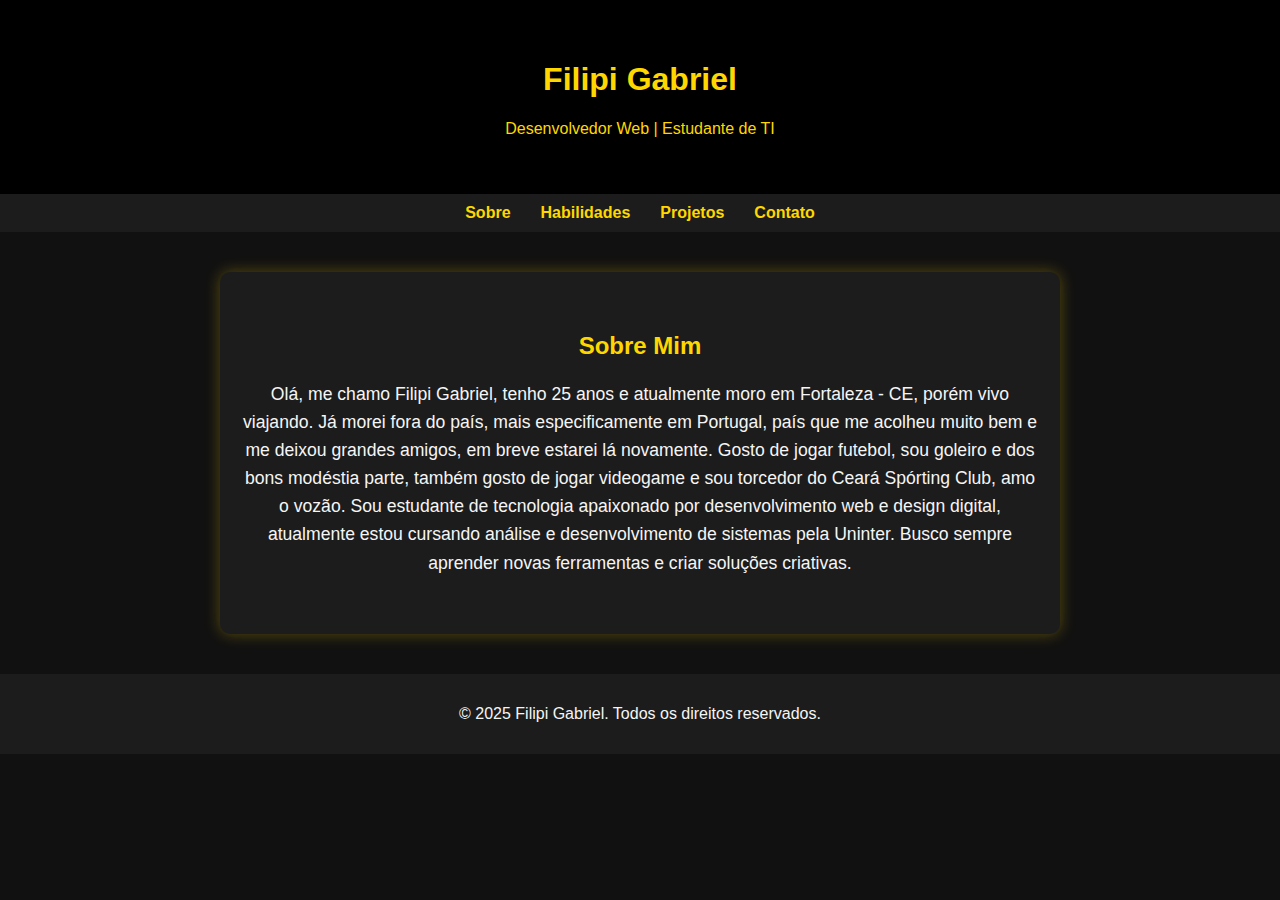
<file: index.html>
<!DOCTYPE html>
<html lang="pt-br">
<head>
  <meta charset="UTF-8">
  <meta name="viewport" content="width=device-width, initial-scale=1.0">
  <title>Filipi Gabriel</title>
  <link rel="stylesheet" href="estilo.css">
  <link rel="stylesheet" href="https://cdnjs.cloudflare.com/ajax/libs/font-awesome/6.5.0/css/all.min.css">
</head>
<body>
  <header>
    <div class="container">
      <h1>Filipi Gabriel</h1>
      <p>Desenvolvedor Web | Estudante de TI</p>
    </div>
  </header>

  <nav>
    <ul>
      <li><a href="index.html">Sobre</a></li>
      <li><a href="habilidades.html">Habilidades</a></li>
      <li><a href="projetos.html">Projetos</a></li>
      <li><a href="contato.html">Contato</a></li>
    </ul>
  </nav>

  <section id="sobre" class="container">
    <h2>Sobre Mim</h2>
    <p>Olá, me chamo Filipi Gabriel, tenho 25 anos e atualmente moro em Fortaleza - CE, porém vivo viajando. Já morei fora do país, mais especificamente em Portugal, país que me acolheu muito bem e me deixou grandes amigos, em breve estarei lá novamente. Gosto de jogar futebol, sou goleiro e dos bons modéstia parte, também gosto de jogar videogame e sou torcedor do Ceará Spórting Club, amo o vozão. Sou estudante de tecnologia apaixonado por desenvolvimento web e design digital, atualmente estou cursando análise e desenvolvimento de sistemas pela Uninter. Busco sempre aprender novas ferramentas e criar soluções criativas.</p>
  </section>

  <footer>
    <p>&copy; 2025 Filipi Gabriel. Todos os direitos reservados.</p>
  </footer>
</body>
</html>
</file>
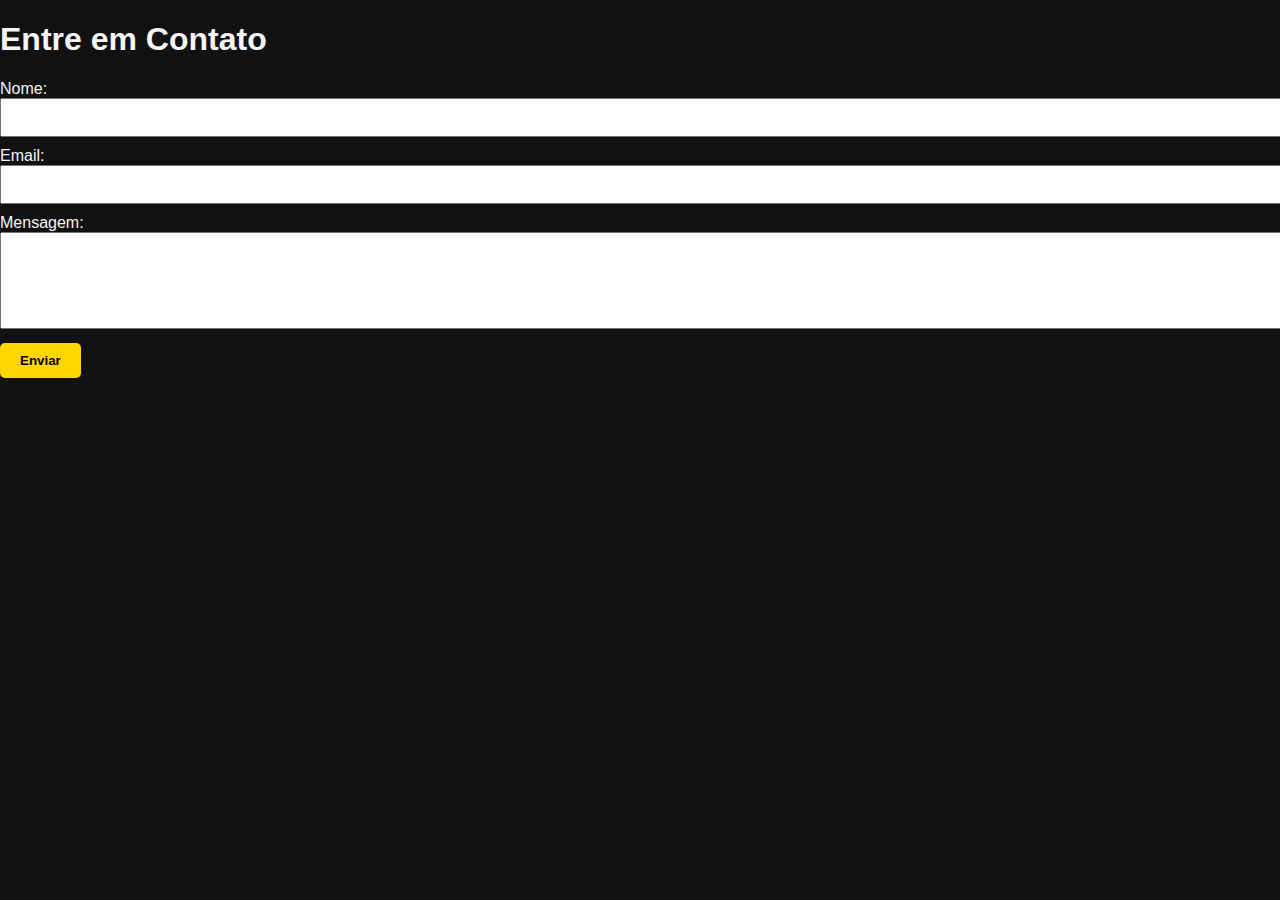
<file: contato.html>
<!DOCTYPE html>
<html lang="pt-br">
<head>
  <meta charset="UTF-8">
  <title>Contato</title>
  <link rel="stylesheet" href="estilo.css">
</head>
<body>

  <h1>Entre em Contato</h1>

  <form id="form-contato" action="https://formsubmit.co/filipicavalcante30@gmail.com" method="POST">
    <label for="name">Nome:</label>
    <input type="text" id="name" name="name" required>

    <label for="email">Email:</label>
    <input type="email" id="email" name="email" required>

    <label for="message">Mensagem:</label>
    <textarea id="message" name="message" rows="5" required></textarea>

    <button type="submit">Enviar</button>

    <input type="hidden" name="_next" value="https://filipicaval.github.io/portfolio-filipi/">
    <input type="hidden" name="_captcha" value="false">
  </form>

  <div id="mensagem-sucesso" style="display:none; color:green; margin-top:20px;">
    ✅ Sua mensagem foi enviada com sucesso!
  </div>
  <script src="action.js"></script>
    
    </body>

  </html>
</file>
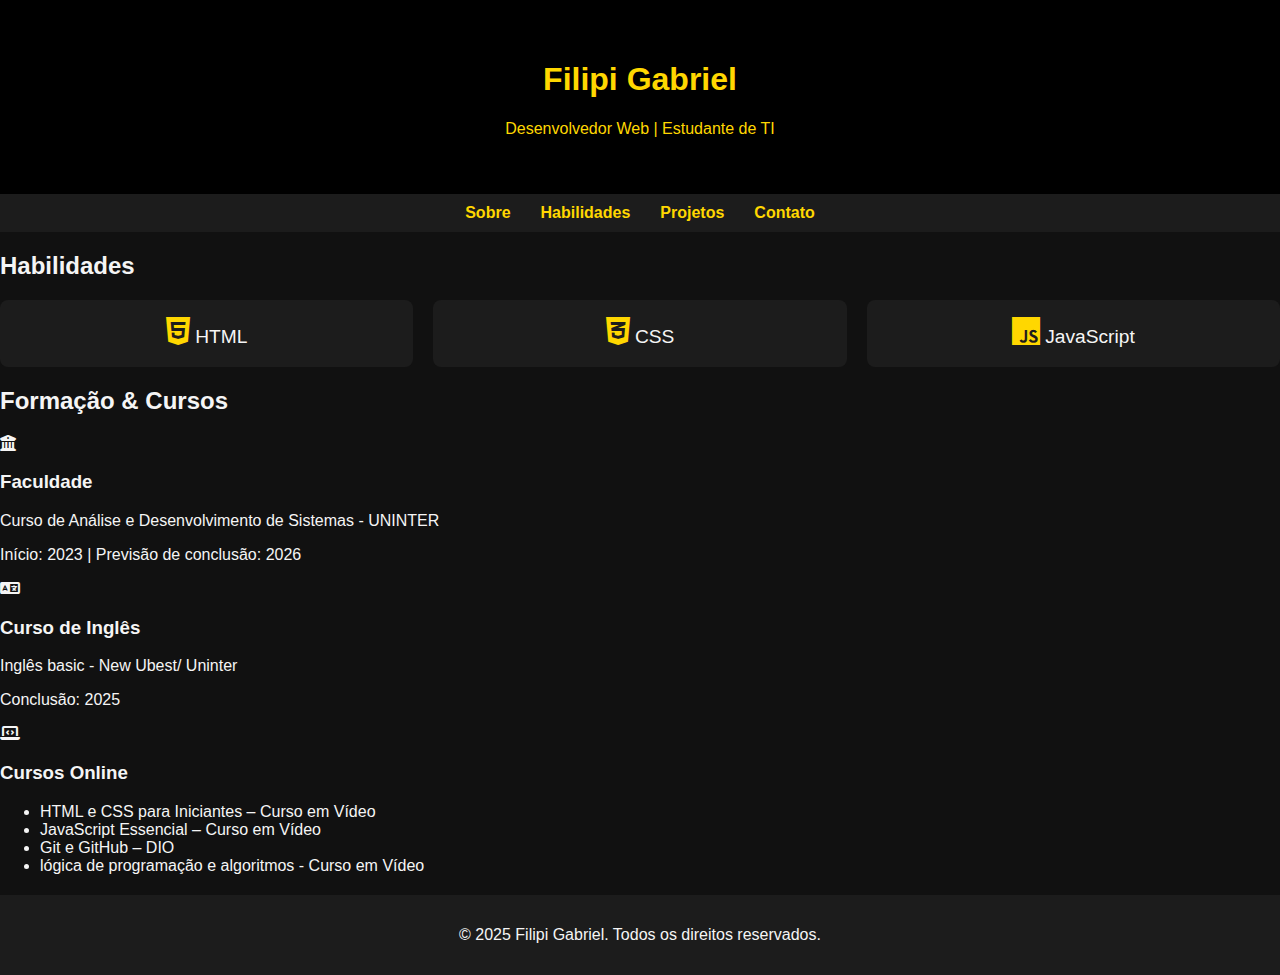
<file: habilidades.html>
<!DOCTYPE html>
<html lang="pt-br">
<head>
  <meta charset="UTF-8">
  <meta name="viewport" content="width=device-width, initial-scale=1.0">
  <title>Habilidades - Filipi</title>
  <link rel="stylesheet" href="estilo.css">
  <link rel="stylesheet" href="https://cdnjs.cloudflare.com/ajax/libs/font-awesome/6.5.0/css/all.min.css">
</head>
<body>
  <header>
    <div class="container">
      <h1>Filipi Gabriel</h1>
      <p>Desenvolvedor Web | Estudante de TI</p>
    </div>
  </header>

  <nav>
    <ul>
      <li><a href="index.html">Sobre</a></li>
      <li><a href="habilidades.html">Habilidades</a></li>
      <li><a href="projetos.html">Projetos</a></li>
      <li><a href="contato.html">Contato</a></li>
    </ul>
  </nav>

  <section id="habilidades" class="container">
    <h2>Habilidades</h2>
    <div class="skills">
      <div><i class="fab fa-html5"></i> HTML</div>
      <div><i class="fab fa-css3-alt"></i> CSS</div>
      <div><i class="fab fa-js"></i> JavaScript</div>
    </div>
  </section>

  <section id="formacao" class="container">
  <h2>Formação & Cursos</h2>
  <div class="formacao-lista">
    <div class="formacao-item">
      <i class="fas fa-university"></i>
      <h3>Faculdade</h3>
      <p>Curso de Análise e Desenvolvimento de Sistemas - UNINTER</p>
      <p>Início: 2023 | Previsão de conclusão: 2026</p>
    </div>

    <div class="formacao-item">
      <i class="fas fa-language"></i>
      <h3>Curso de Inglês</h3>
      <p>Inglês basic - New Ubest/ Uninter</p>
      <p>Conclusão: 2025</p>
  
    </div>

    <div class="formacao-item">
      <i class="fas fa-laptop-code"></i>
      <h3>Cursos Online</h3>
      <ul>
        <li>HTML e CSS para Iniciantes – Curso em Vídeo</li>
        <li>JavaScript Essencial – Curso em Vídeo</li>
        <li>Git e GitHub – DIO</li>
        <li>lógica de programação e algoritmos - Curso em Vídeo</li>
      </ul>
    </div>
  </div>
</section>

  <footer>
    <p>&copy; 2025 Filipi Gabriel. Todos os direitos reservados.</p>
  </footer>
</body>
</html>
</file>
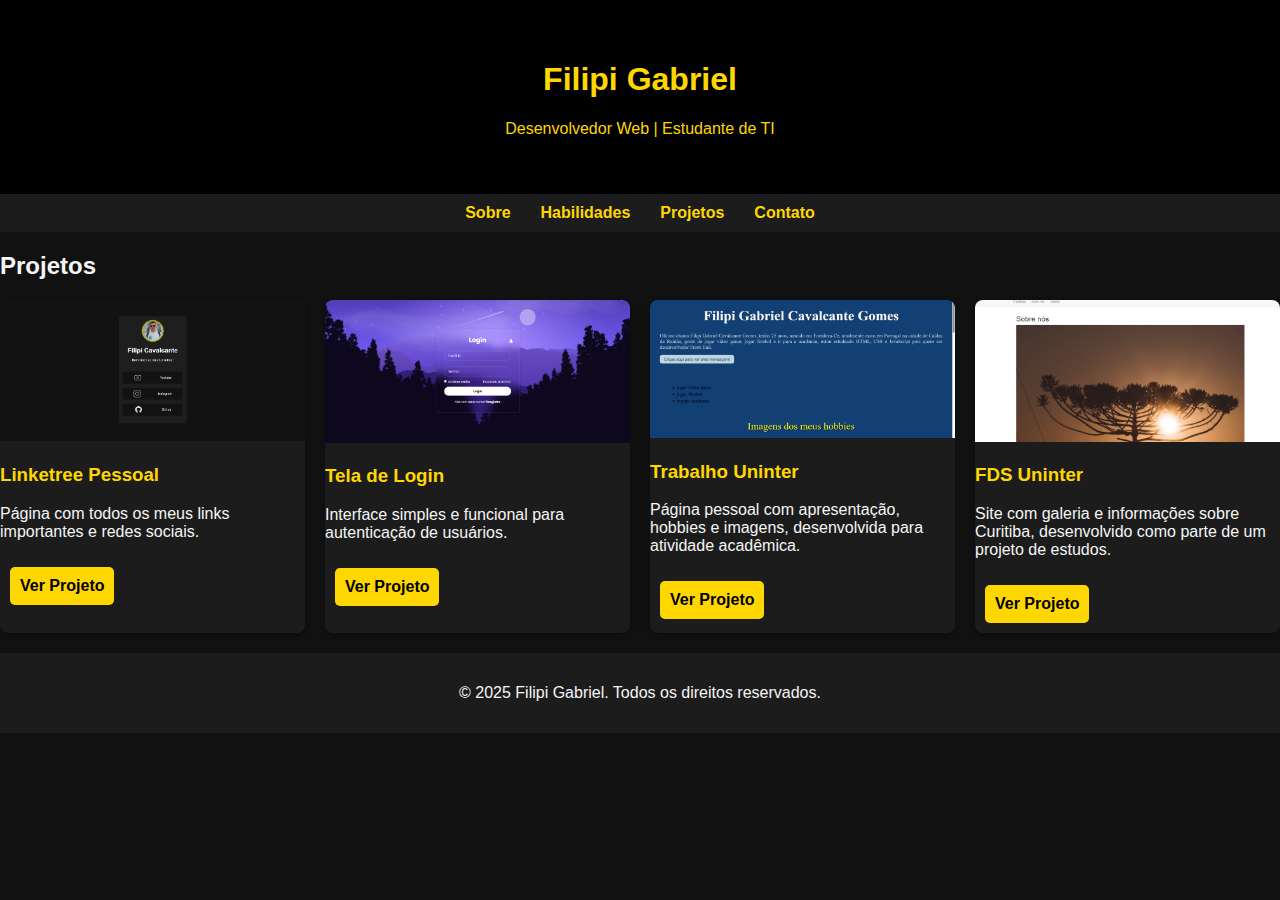
<file: projetos.html>
<!DOCTYPE html>
<html lang="pt-br">
<head>
  <meta charset="UTF-8">
  <meta name="viewport" content="width=device-width, initial-scale=1.0">
  <title>Projetos - Filipi</title>
  <link rel="stylesheet" href="estilo.css">
  <link rel="stylesheet" href="https://cdnjs.cloudflare.com/ajax/libs/font-awesome/6.5.0/css/all.min.css">
</head>
<body>
  <header>
    <div class="container">
      <h1>Filipi Gabriel</h1>
      <p>Desenvolvedor Web | Estudante de TI</p>
    </div>
  </header>

  <nav>
    <ul>
      <li><a href="index.html">Sobre</a></li>
      <li><a href="habilidades.html">Habilidades</a></li>
      <li><a href="projetos.html">Projetos</a></li>
      <li><a href="contato.html">Contato</a></li>
    </ul>
  </nav>

  <section id="projetos" class="container">
    <h2>Projetos</h2>
    <div class="grid">
      <div class="card">
        <img src="FOTOS/LINKETREE.PNG.png" alt="Linketree Pessoal">
        <h3>Linketree Pessoal</h3>
        <p>Página com todos os meus links importantes e redes sociais.</p>
        <a href="https://filipicaval.github.io/linketree/" target="_blank">Ver Projeto</a>
      </div>

      <div class="card">
        <img src="FOTOS/TELA LOGIN.PNG.png" alt="Tela de Login">
        <h3>Tela de Login</h3>
        <p>Interface simples e funcional para autenticação de usuários.</p>
        <a href="https://filipicaval.github.io/tela-login/" target="_blank">Ver Projeto</a>
      </div>

      <div class="card">
        <img src="FOTOS/TRABALHO UNINTER.PNG.png" alt="Trabalho Uninter">
        <h3>Trabalho Uninter</h3>
        <p>Página pessoal com apresentação, hobbies e imagens, desenvolvida para atividade acadêmica.</p>
        <a href="https://filipicaval.github.io/Trabalho-Uninter/" target="_blank">Ver Projeto</a>
      </div>

      <div class="card">
        <img src="FOTOS/fds uninte.png.png" alt="FDS Uninter">
        <h3>FDS Uninter</h3>
        <p>Site com galeria e informações sobre Curitiba, desenvolvido como parte de um projeto de estudos.</p>
        <a href="https://filipicaval.github.io/fds.uninter/" target="_blank">Ver Projeto</a>
      </div>
    </div>
  </section>

  <footer>
    <p>&copy; 2025 Filipi Gabriel. Todos os direitos reservados.</p>
  </footer>
</body>
</html>
</file>
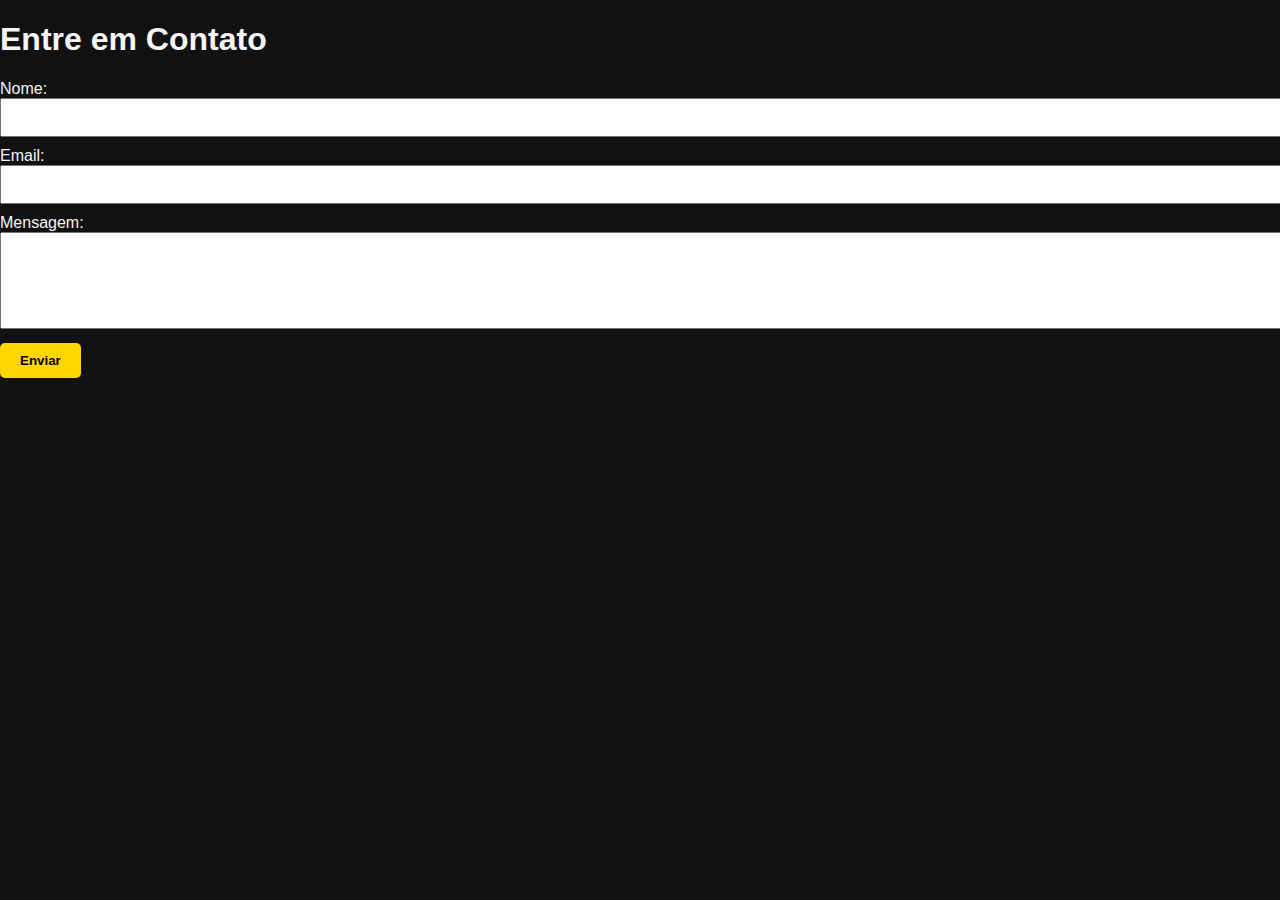
<file: meu portfolio/contato.html>
<!DOCTYPE html>
<html lang="pt-br">
<head>
  <meta charset="UTF-8">
  <title>Contato</title>
  <link rel="stylesheet" href="estilo.css">
</head>
<body>

  <h1>Entre em Contato</h1>

  <form id="form-contato" action="https://formsubmit.co/filipicavalcante30@gmail.com" method="POST">
    <label for="name">Nome:</label>
    <input type="text" id="name" name="name" required>

    <label for="email">Email:</label>
    <input type="email" id="email" name="email" required>

    <label for="message">Mensagem:</label>
    <textarea id="message" name="message" rows="5" required></textarea>

    <button type="submit">Enviar</button>

    <input type="hidden" name="_next" value="obrigado.html">
    <input type="hidden" name="_captcha" value="false">
  </form>

  <div id="mensagem-sucesso" style="display:none; color:green; margin-top:20px;">
    ✅ Sua mensagem foi enviada com sucesso!
  </div>
  <script src="action.js"></script>
    
    </body>
  </html>
</file>
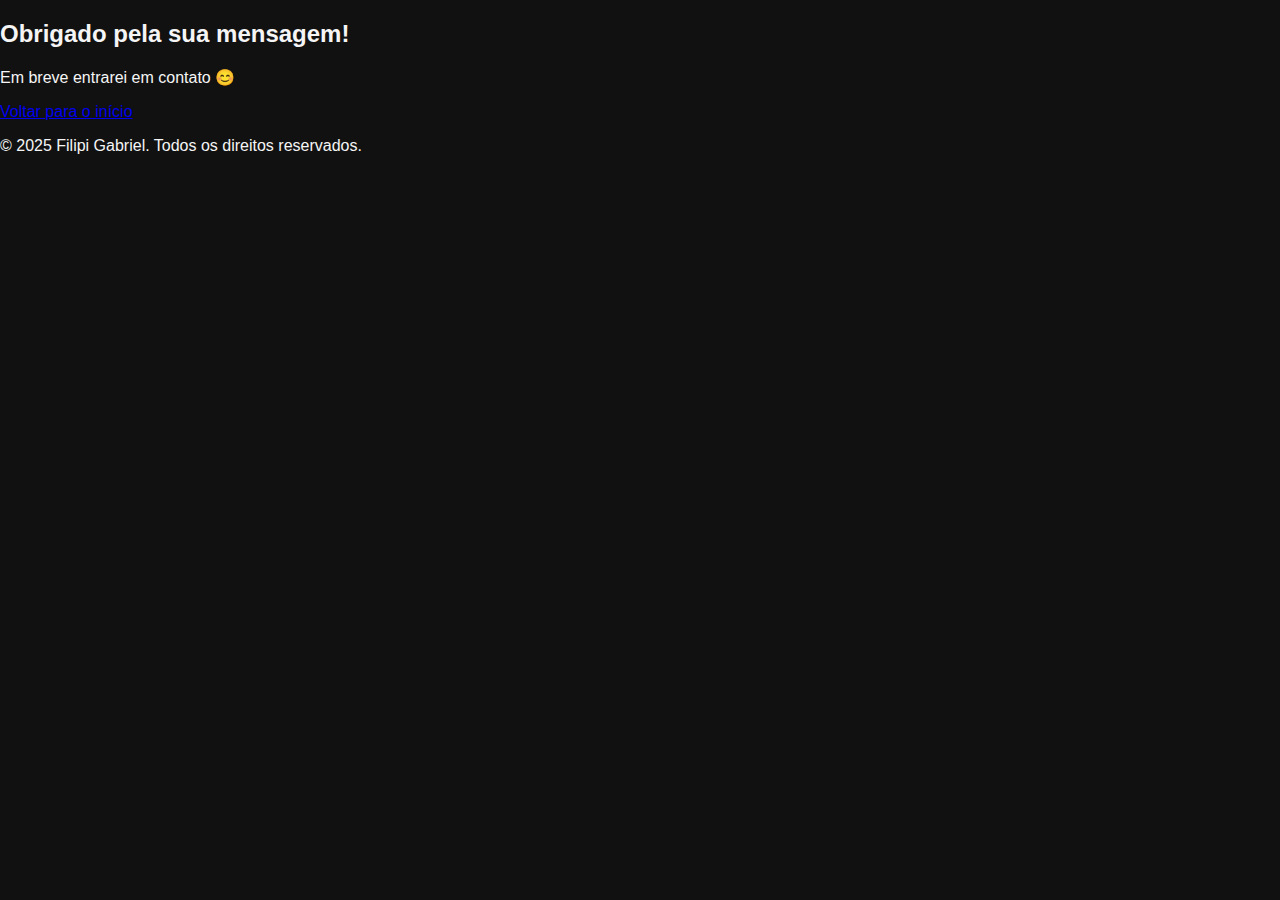
<file: meu portfolio/obrigado.html>
<!DOCTYPE html>
<html lang="pt-br">
<head>
  <meta charset="UTF-8">
  <title>Obrigado!</title>
  <link rel="stylesheet" href="estilo.css">
</head>
<body>
  <div class="container">
    <h2>Obrigado pela sua mensagem!</h2>
    <p>Em breve entrarei em contato 😊</p>
    <a href="index.html">Voltar para o início</a>
  </div>
</body>
</html>
    <p>&copy; 2025 Filipi Gabriel. Todos os direitos reservados.</p>
  </footer>
</file>
<file: estilo.css>
:root {
  --cor-principal: #FFD700; /* Amarelo */
  --cor-secundaria: #000000; /* Preto */
  --cor-apoio: #1C1C1C; /* Cinza escuro */
  --cor-fundo: #111111; /* Fundo geral */
  --cor-texto: #f5f5f5; /* Texto claro */
}

body {
  font-family: Arial, sans-serif;
  margin: 0;
  background: var(--cor-fundo);
  color: var(--cor-texto);
}

header {
  background: var(--cor-secundaria);
  color: var(--cor-principal);
  padding: 40px 0;
  text-align: center;
}

nav {
  background: var(--cor-apoio);
}

nav ul {
  display: flex;
  justify-content: center;
  list-style: none;
  margin: 0;
  padding: 10px;
}

nav ul li {
  margin: 0 15px;
}

nav ul li a {
  text-decoration: none;
  color: var(--cor-principal);
  font-weight: bold;
}

nav ul li a:hover {
  color: white;
}

/* Seção Sobre centralizada */
#sobre {
  max-width: 800px;
  margin: 40px auto;
  padding: 40px 20px;
  text-align: center;
  background-color: var(--cor-apoio);
  border-radius: 10px;
  box-shadow: 0 0 15px rgba(255, 215, 0, 0.3);
}

#sobre h2 {
  color: var(--cor-principal);
  margin-bottom: 20px;
}

#sobre p {
  font-size: 1.1rem;
  line-height: 1.6;
}

/* Habilidades */
.skills {
  display: flex;
  gap: 20px;
  font-size: 1.2em;
}

.skills div {
  background: var(--cor-apoio);
  padding: 15px;
  border-radius: 8px;
  flex: 1;
  text-align: center;
  transition: transform 0.3s;
}

.skills div:hover {
  transform: scale(1.05);
}

.skills i {
  color: var(--cor-principal);
  font-size: 2rem;
  margin-bottom: 5px;
}

/* Projetos */
.grid {
  display: grid;
  grid-template-columns: repeat(auto-fit, minmax(280px, 1fr));
  gap: 20px;
}

.card {
  background: var(--cor-apoio);
  color: var(--cor-texto);
  border-radius: 8px;
  overflow: hidden;
  box-shadow: 0 2px 5px rgba(0,0,0,0.3);
  transition: transform 0.3s;
}

.card:hover {
  transform: translateY(-5px);
}

.card img {
  width: 100%;
}

.card h3 {
  color: var(--cor-principal);
}

.card a {
  display: inline-block;
  padding: 10px;
  background: var(--cor-principal);
  color: var(--cor-secundaria);
  text-decoration: none;
  margin: 10px;
  border-radius: 5px;
  font-weight: bold;
}

.card a:hover {
  background: white;
  color: var(--cor-secundaria);
}

/* Formulário */
form input, form textarea {
  width: 100%;
  padding: 10px;
  margin-bottom: 10px;
}

button {
  background: var(--cor-principal);
  color: var(--cor-secundaria);
  border: none;
  padding: 10px 20px;
  cursor: pointer;
  border-radius: 5px;
  font-weight: bold;
}

button:hover {
  background: white;
  color: var(--cor-secundaria);
}

footer {
  text-align: center;
  padding: 15px;
  background: var(--cor-apoio);
  margin-top: 20px;
}

@media (max-width: 600px) {
  .skills {
    flex-direction: column;
  }
}
</file>
<file: meu portfolio/estilo.css>
:root {
  --cor-principal: #FFD700; /* Amarelo */
  --cor-secundaria: #000000; /* Preto */
  --cor-apoio: #1C1C1C; /* Cinza escuro */
  --cor-fundo: #111111; /* Fundo geral */
  --cor-texto: #f5f5f5; /* Texto claro */
}

body {
  font-family: Arial, sans-serif;
  margin: 0;
  background: var(--cor-fundo);
  color: var(--cor-texto);
}

header {
  background: var(--cor-secundaria);
  color: var(--cor-principal);
  padding: 40px 0;
  text-align: center;
}

nav {
  background: var(--cor-apoio);
}

nav ul {
  display: flex;
  justify-content: center;
  list-style: none;
  margin: 0;
  padding: 10px;
}

nav ul li {
  margin: 0 15px;
}

nav ul li a {
  text-decoration: none;
  color: var(--cor-principal);
  font-weight: bold;
}

nav ul li a:hover {
  color: white;
}

/* Seção Sobre centralizada */
#sobre {
  max-width: 800px;
  margin: 40px auto;
  padding: 40px 20px;
  text-align: center;
  background-color: var(--cor-apoio);
  border-radius: 10px;
  box-shadow: 0 0 15px rgba(255, 215, 0, 0.3);
}

#sobre h2 {
  color: var(--cor-principal);
  margin-bottom: 20px;
}

#sobre p {
  font-size: 1.1rem;
  line-height: 1.6;
}

/* Habilidades */
.skills {
  display: flex;
  gap: 20px;
  font-size: 1.2em;
}

.skills div {
  background: var(--cor-apoio);
  padding: 15px;
  border-radius: 8px;
  flex: 1;
  text-align: center;
  transition: transform 0.3s;
}

.skills div:hover {
  transform: scale(1.05);
}

.skills i {
  color: var(--cor-principal);
  font-size: 2rem;
  margin-bottom: 5px;
}

/* Projetos */
.grid {
  display: grid;
  grid-template-columns: repeat(auto-fit, minmax(280px, 1fr));
  gap: 20px;
}

.card {
  background: var(--cor-apoio);
  color: var(--cor-texto);
  border-radius: 8px;
  overflow: hidden;
  box-shadow: 0 2px 5px rgba(0,0,0,0.3);
  transition: transform 0.3s;
}

.card:hover {
  transform: translateY(-5px);
}

.card img {
  width: 100%;
}

.card h3 {
  color: var(--cor-principal);
}

.card a {
  display: inline-block;
  padding: 10px;
  background: var(--cor-principal);
  color: var(--cor-secundaria);
  text-decoration: none;
  margin: 10px;
  border-radius: 5px;
  font-weight: bold;
}

.card a:hover {
  background: white;
  color: var(--cor-secundaria);
}

/* Formulário */
form input, form textarea {
  width: 100%;
  padding: 10px;
  margin-bottom: 10px;
}

button {
  background: var(--cor-principal);
  color: var(--cor-secundaria);
  border: none;
  padding: 10px 20px;
  cursor: pointer;
  border-radius: 5px;
  font-weight: bold;
}

button:hover {
  background: white;
  color: var(--cor-secundaria);
}

footer {
  text-align: center;
  padding: 15px;
  background: var(--cor-apoio);
  margin-top: 20px;
}

@media (max-width: 600px) {
  .skills {
    flex-direction: column;
  }
}


#formacao {
  margin-top: 40px;
  padding: 20px;
  background-color: #111;
  border-radius: 10px;
  color: #fff;
}

#formacao h2 {
  text-align: center;
  color: #ffd700;
  margin-bottom: 30px;
}

.formacao-lista {
  display: flex;
  flex-direction: column;
  gap: 20px;
}

.formacao-item {
  background-color: #222;
  padding: 20px;
  border-radius: 8px;
  box-shadow: 0 0 10px rgba(255, 215, 0, 0.2);
}

.formacao-item i {
  font-size: 24px;
  color: #ffd700;
  margin-right: 10px;
}

.formacao-item h3 {
  margin-top: 10px;
  color: #ffd700;
}

.formacao-item ul {
  list-style: disc;
  padding-left: 20px;
}
</file>
